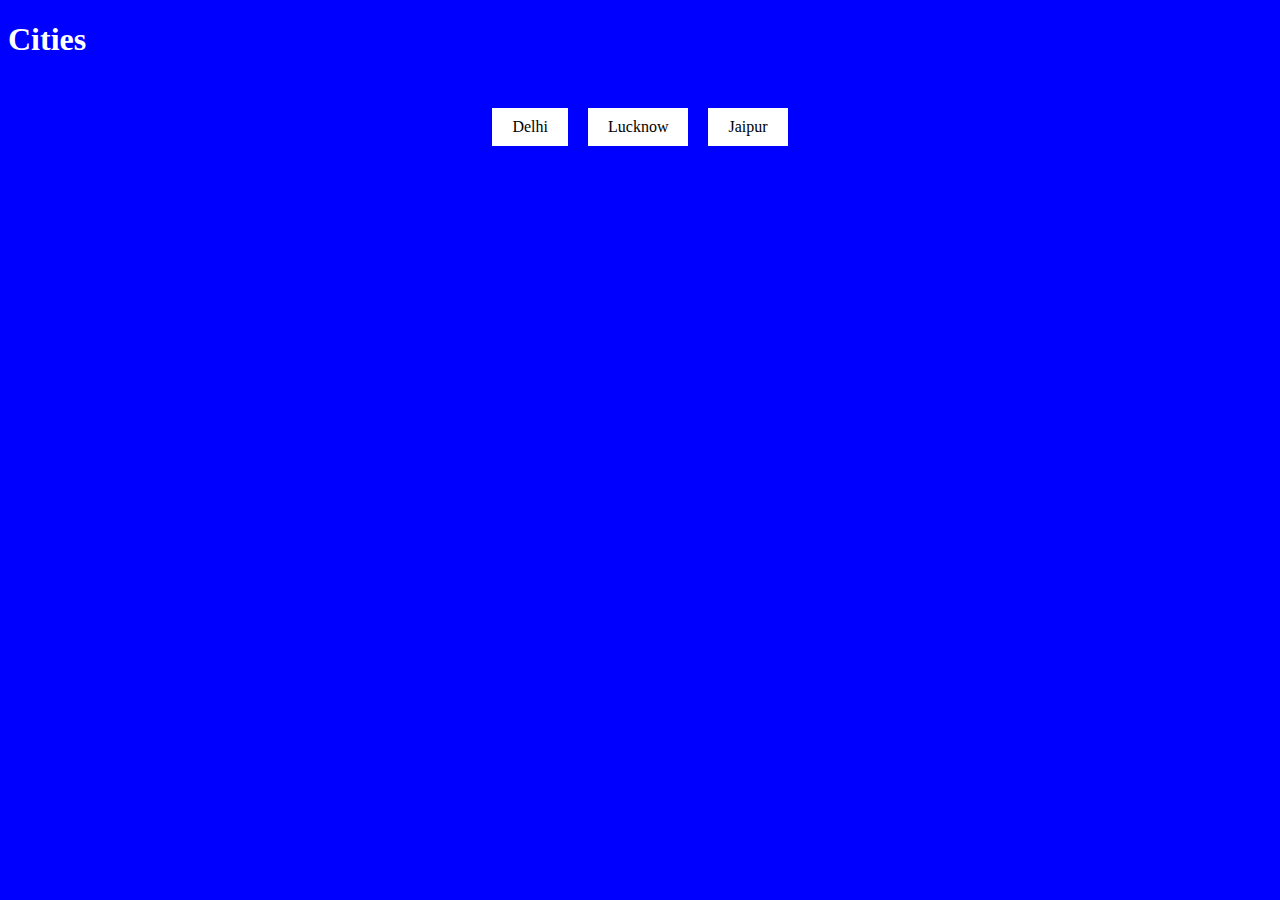
<file: index.html>
<!DOCTYPE html>
<html>
<head>
  <title>Cities</title>
  <link rel="stylesheet" type="text/css" href="style.css">
</head>
<body>
  <h1>Cities</h1>
  <div class="city-buttons">
    <a href="delhi.htm" class="city-button">Delhi</a>
    <a href="lucknow.html" class="city-button">Lucknow</a>
    <a href="jaipur.html" class="city-button">Jaipur</a>
  </div>
</body>
</html>
</file>
<file: style.css>
body {
  background-color: blue;
  color: black;
}

h1 {
  color: white;
}

.city-buttons {
  display: flex;
  justify-content: center;
  margin-top: 50px;
}

.city-button {
  display: inline-block;
  padding: 10px 20px;
  background-color: white;
  color: black;
  text-decoration: none;
  margin: 0 10px;
}

.city-button:hover {
  color: black;
  background-color: #f2f2f2;
}
</file>
